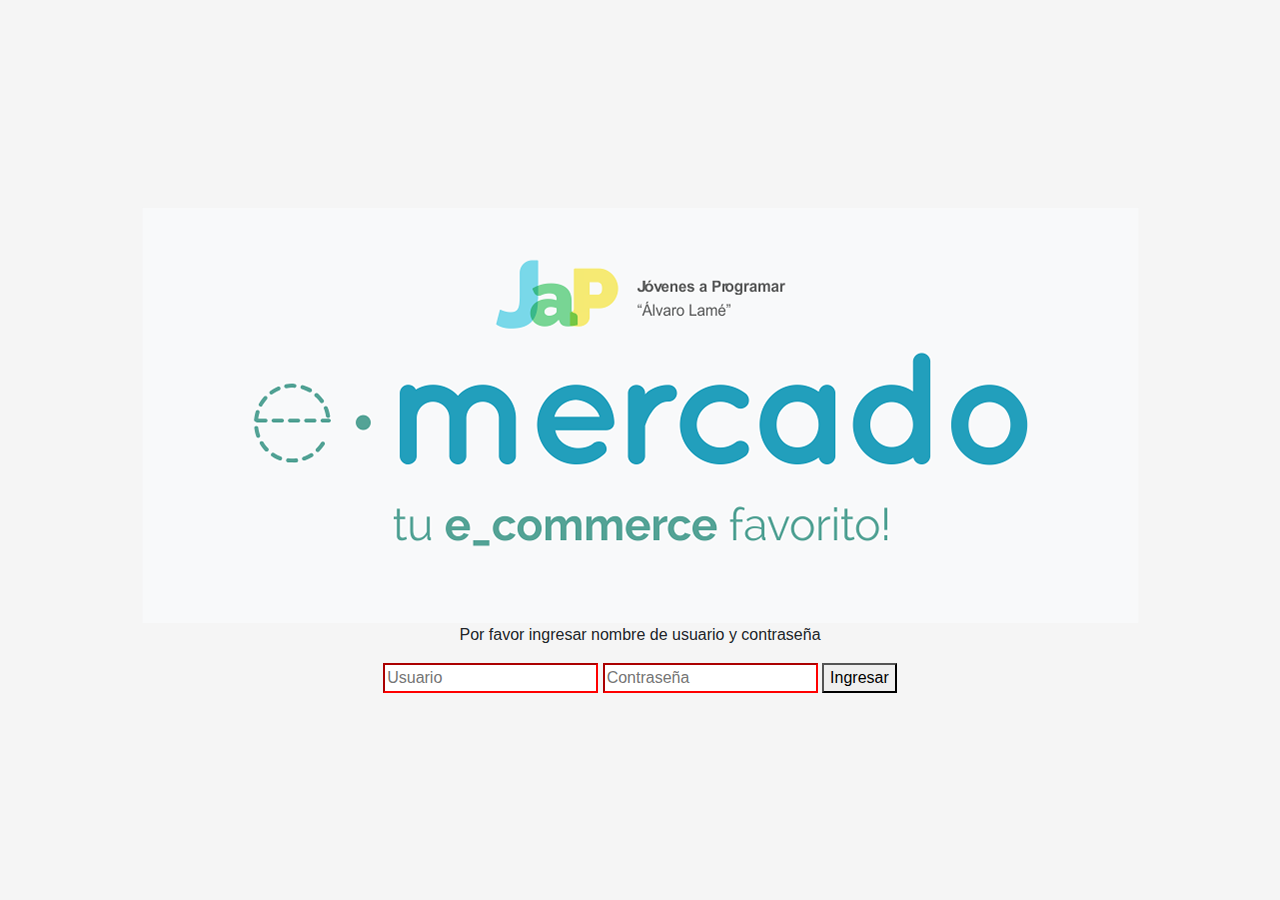
<file: index.html>
<!DOCTYPE html>
<!-- saved from url=(0049)https://getbootstrap.com/docs/4.3/examples/album/ -->
<html lang="en">

<head>
  <meta http-equiv="Content-Type" content="text/html; charset=UTF-8">
  <meta name="viewport" content="width=device-width, initial-scale=1, shrink-to-fit=no">
  <meta name="description" content="">
  <title>eMercado - Todo lo que busques está aquí</title>

  
  <link rel="canonical" href="https://getbootstrap.com/docs/4.3/examples/album/">
  <link href="https://fonts.googleapis.com/css?family=Raleway:300,300i,400,400i,700,700i,900,900i" rel="stylesheet">
  <!-- Bootstrap core CSS -->
  <link href="css/bootstrap.min.css" rel="stylesheet">
  <link href="css/styles.css" rel="stylesheet">
  <style>
    html, body{
      height: 100%;
    }

    body {
      display: -ms-flexbox;
      display: flex;
      -ms-flex-align: center;
      align-items: center;
      padding-top: 40px;
      padding-bottom: 40px;
      background-color: #f5f5f5;
    }

    .signin {
      width: 100%;
      max-width: 330px;
      padding: 15px;
      margin: auto;
    }
  </style>
</head>

<body class="text-center">
  <div style="margin: 0 auto;">
    <img src="./img/login.png" >
  
  <p>Por favor ingresar nombre de usuario y contraseña</p>
    
    <input type="text" id="input1" placeholder="Usuario" required>
    <input type="password" id="input2"  placeholder="Contraseña" required>
    <button type="submit" onclick="FunctionLogin()">Ingresar</button>
   

  </div>

  <script src="js/init.js"></script>
  <script src="js/login.js"></script>
  <script src="js/my-profile.js"></script>
</body>
</html>
</file>
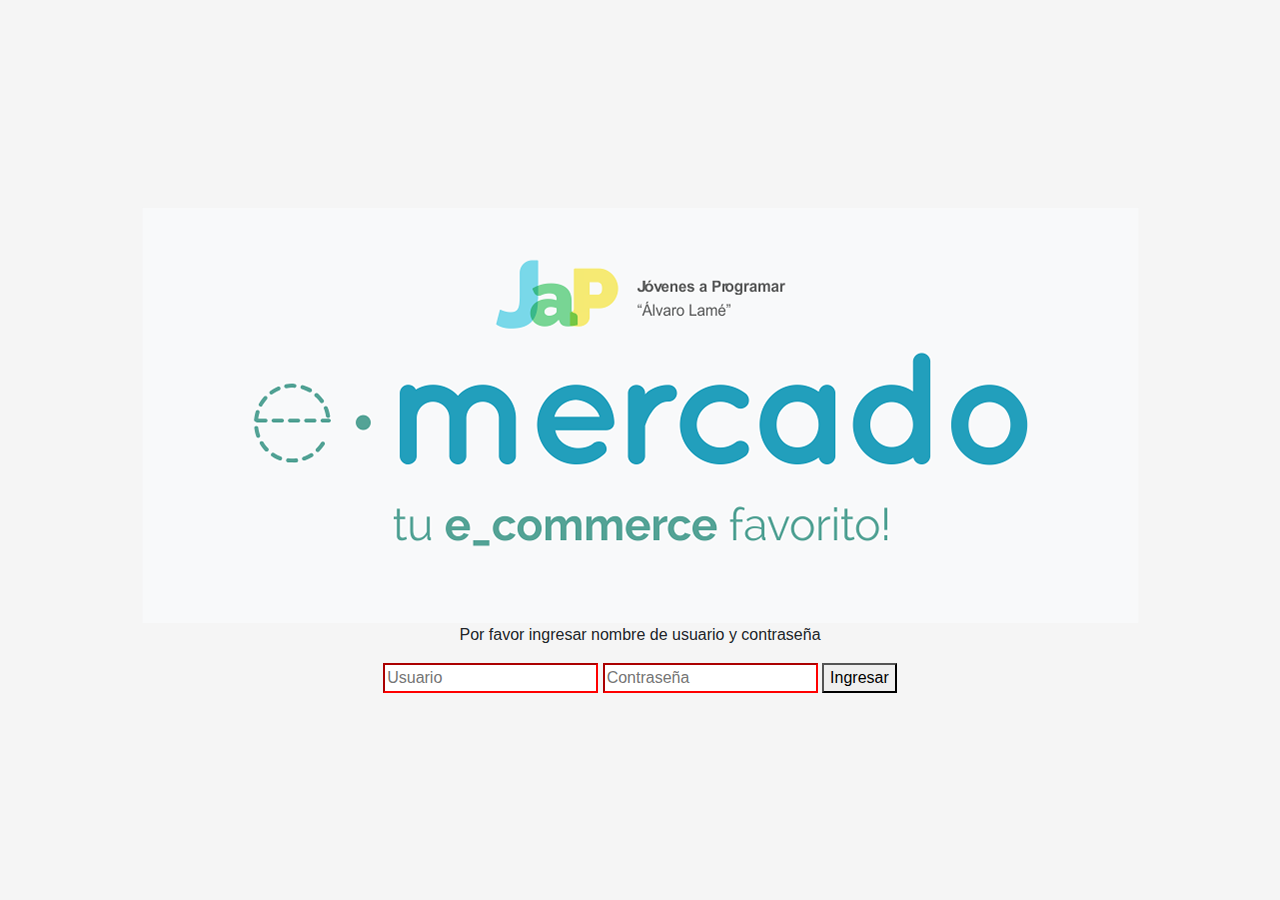
<file: cart.html>
<!DOCTYPE html>

<html lang="en">

<head>
  <meta http-equiv="Content-Type" content="text/html; charset=UTF-8">

  <meta name="viewport" content="width=device-width, initial-scale=1, shrink-to-fit=no">
  <meta name="description" content="">
  <title>eMercado - Todo lo que busques está aquí</title>

  <script src="js/controlUsuario.js"></script>
  <link rel="canonical" href="https://getbootstrap.com/docs/4.3/examples/album/">
  <link href="https://fonts.googleapis.com/css?family=Raleway:300,300i,400,400i,700,700i,900,900i" rel="stylesheet">
  <link rel="stylesheet" href="https://cdnjs.cloudflare.com/ajax/libs/font-awesome/4.7.0/css/font-awesome.min.css">


  <link href="css/bootstrap.min.css" rel="stylesheet">
  <link href="css/styles.css" rel="stylesheet">
  <link href="css/dropzone.css" rel="stylesheet">
</head>

<body>
  <nav class="site-header sticky-top py-1 bg-dark">
    <div class="container d-flex flex-column flex-md-row justify-content-between">
      <a class="py-2 d-none d-md-inline-block" href="home.html">Inicio</a>
      <a class="py-2 d-none d-md-inline-block" href="categories.html">Categorías</a>
      <a class="py-2 d-none d-md-inline-block" href="products.html">Productos</a>
      <a class="py-2 d-none d-md-inline-block" href="sell.html">Vender</a>
      <a class="py-2 d-none d-md-inline-block" href="cart.html">Mi carrito</a>
      <div class="btn-group">
        <button type="button" class="btn btn-secondary btn-sm dropdown-toggle" data-toggle="dropdown">
          <a id="user" class="py-2 d-none d-md-inline-block"></a>
        </button>
        <div class="dropdown-menu dropdown-menu-right">
          <a class="dropdown-item" href="cart.html">Mi carrito</a>
          <a class="dropdown-item" href="my-profile.html">Mi cuenta</a>
          <a class="dropdown-item" onclick="cerrarSesion()">Cerrar sesión</a>
        </div>
      </div>
    </div>
  </nav>

 <main class="page" >
  <section class="shopping-cart dark">
    <div class="container">
      <div class="block-heading">
           <h2>Mi Carrito</h2>
           <p class="lead">A continuación verá los detalles de su compra</p>
      </div>
      <div class="content">
        <div class="row">
            <div id="cat-list-container" class="col-lg-8"></div>
              
            
            <div id="pagoYEnvio" style="display:none;" class="col-lg-8">
              <button type="button" onclick="cambio()" class="btn btn-primary btn-sm">Articulos</button>
              <div class="p-3 py-5">
                <div class="d-flex justify-content-between align-items-center mb-3">
                    <h3 class="text-right">Datos de Envio y Pago</h3>
                </div>
                <div class="row mt-3">
                    <div class="col-md-6"><label class="summary-item">Dirección</label><input type="text" id="direccion" class="form-control" value=""></div>
                    <div class="col-md-6"><label class="summary-item">Region</label><input type="text" id="region" class="form-control" value=""></div>
                    <div class="col-md-6"><label class="summary-item">Pais</label><input type="text" id="pais" class="form-control" value=""></div>
                    <div class="col-md-6"><label class="summary-item" >Envío</label>
                      <div>
                        <input type="radio" id="Standar" name="drone" value="Standar" checked onchange="sumar()">
                               
                        <label for="huey">Standar (5% sobre el total)</label>
                      </div>
                      
                      <div>
                        <input type="radio" id="Express" name="drone" value="Express" onchange="sumar()">
                        <label for="dewey">Express (7% sobre el total)</label>
                      </div>
                      
                      <div>
                        <input type="radio" id="Premium" name="drone" value="Premium" onchange="sumar()">
                        <label for="louie">Premium (15% sobre el total)</label>
                      </div></div>
                </div>
                <button type="button" class="btn btn-primary launch" data-toggle="modal" data-target="#staticBackdrop">  Formas de Pago
                </button>
            
                <div class="modal fade" id="staticBackdrop" data-backdrop="static" data-keyboard="false" tabindex="-1" aria-labelledby="staticBackdropLabel" aria-hidden="true">
                    <div class="modal-dialog">
                        <div class="modal-content">
                            <div class="modal-body">
                                <div class="text-right"> <i class="fa fa-close close" data-dismiss="modal"></i> </div>
                                <div class="tabs mt-3">
                                    <ul class="nav nav-tabs" id="myTab" role="tablist">
                                        <li class="nav-item" role="presentation"> <a class="nav-link active" id="visa-tab" data-toggle="tab" href="#visa" role="tab" aria-controls="visa" aria-selected="true">Tarjeta de Credito/Debito</a> </li>
                                        <li class="nav-item" role="presentation"> <a class="nav-link" id="paypal-tab" data-toggle="tab" href="#paypal" role="tab" aria-controls="paypal" aria-selected="false">Cuenta Bancaria</a> </li>
                                    </ul>
                                    <div class="tab-content" id="myTabContent">
                                        <div class="tab-pane fade show active" id="visa" role="tabpanel" aria-labelledby="visa-tab">
                                            <div class="mt-4 mx-4">
                                                <div class="text-center">
                                                    <h5>Tarjeta de Credito/Debito</h5>
                                                </div>
                                                <div class="form mt-3">
                                                    <div class="inputbox"> <input type="text" name="name" class="form-control" required="required" id="nombreT"> <span>Nombre del titular</span> </div>
                                                    <div class="inputbox"> <input type="text" name="name" min="1" max="999" class="form-control" required="required" id="numeroT"> <span>Numero de tarjeta</span></div>
                                                    <div class="d-flex flex-row">
                                                        <div class="inputbox"> <input type="text" name="name" min="1" max="999" class="form-control" required="required" id="vencimientoT"> <span>Vencimiento</span> </div>
                                                        <div class="inputbox"> <input type="text" name="name" min="1" max="999" class="form-control" required="required" id="cvvT"> <span>CVV</span> </div>
                                                    </div>
                                                    <div class="px-5 pay"> <button class="btn btn-success btn-block" onclick="datosCompletosT()">Guardar cambios</button> </div>
                                                </div>
                                            </div>
                                        </div>
                                        <div class="tab-pane fade" id="paypal" role="tabpanel" aria-labelledby="paypal-tab">
                                          
                                            <div class="px-5 mt-5">
                                              <div class="text-center">
                                                <h5>Cuenta Bancaria</h5>
                                              </div>
                                                <div class="inputbox"> <input type="text" name="name" class="form-control" required="required" id="banco"> <span>Banco</span> </div>
                                                <div class="inputbox"> <input type="text" name="name" class="form-control" required="required" id="cuenta"> <span>Numero de cuenta</span> </div>
                                                <div class="px-5 pay"> <button class="btn btn-success btn-block" onclick="datosCompletosB()">Guardar cambios</button> </div>
                                            </div>
                                        </div>
                                    </div>
                                </div>
                            </div>
                        </div>
                    </div>
                </div>
              </div>
            </div No TOCAR>
          <div class="col-lg-4 ">
            <div class="summary">
              <h3>Resumen</h3>
              <div class="summary-item"><span class="text">Subtotal</span><span class="price" id="subtotal"></span></div>
              <div class="summary-item"><span class="text">Descuento</span><span class="price">$0</span></div>
              <div class="summary-item"><span class="text">Envío</span><span class="price" id="envio"></span></div>
                
              <div class="summary-item"><span class="text">Total</span><span class="price" id="total"></span></div>
              <button type="button" class="btn btn-primary btn-lg btn-block" onclick="datosCompletosF()">Finalizar</button>
            </div>
          </div>
        </div>
      </div>
    </div>    
 </section>
</main>
</body>
<script src="https://code.jquery.com/jquery-3.2.1.min.js"></script>
<script src="https://maxcdn.bootstrapcdn.com/bootstrap/4.0.0/js/bootstrap.min.js"></script>
  
 <footer class="text-muted">
  <div class="container">
      <p>Este sitio forma parte de Desarrollo Web - JAP - 2020</p>
      <p>Clickea <a target="_blank" href="Letra.pdf">aquí</a> para descargar la letra del obligatorio.</p>
  </div>
</footer>
<div class="alert fade" role="alert" id="alertResult">
    <span id="resultSpan"></span>
    <button type="button" class="close" data-dismiss="alert" aria-label="Close">
        <span aria-hidden="true">&times;</span>
    </button>
</div>

  <div id="spinner-wrapper">
    <div class="lds-ring">
      <div></div>
      <div></div>
      <div></div>
      <div></div>
    </div>
  </div>
  <script src="js/jquery-3.4.1.min.js"></script>
  <script src="js/bootstrap.bundle.min.js"></script>
  <script src="js/dropzone.js"></script>
  <script src="js/init.js"></script>
  <script src="js/cart.js"></script>
</body>

</html>
</file>
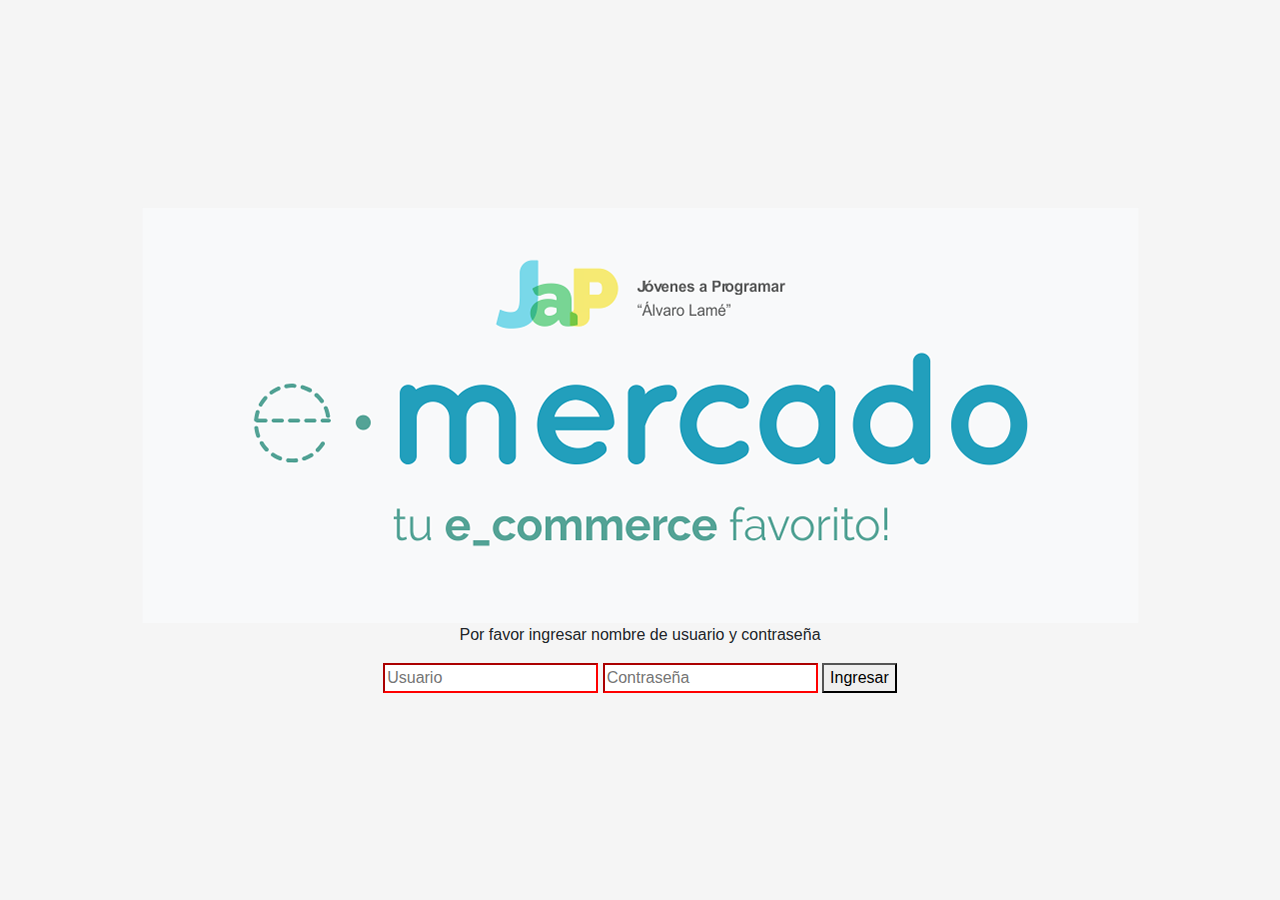
<file: categories.html>
<!DOCTYPE html>
<!-- saved from url=(0049)https://getbootstrap.com/docs/4.3/examples/album/ -->
<html lang="en">
  <head>
    <meta http-equiv="Content-Type" content="text/html; charset=UTF-8">
    <meta name="viewport" content="width=device-width, initial-scale=1, shrink-to-fit=no">
    <meta name="description" content="">
    <title>eMercado - Todo lo que busques está aquí</title>

    <script src="js/controlUsuario.js"></script>
    <link rel="canonical" href="https://getbootstrap.com/docs/4.3/examples/album/">
    <link href="https://fonts.googleapis.com/css?family=Raleway:300,300i,400,400i,700,700i,900,900i" rel="stylesheet">
    <link href="css/font-awesome.min.css" rel="stylesheet">

    <link href="css/bootstrap.min.css" rel="stylesheet">
    <link href="css/styles.css" rel="stylesheet">
  </head>
  <body>
    <nav class="site-header sticky-top py-1 bg-dark">
      <div class="container d-flex flex-column flex-md-row justify-content-between">
        <a class="py-2 d-none d-md-inline-block" href="home.html">Inicio</a>
        <a class="py-2 d-none d-md-inline-block" href="categories.html">Categorías</a>
        <a class="py-2 d-none d-md-inline-block" href="products.html">Productos</a>
        <a class="py-2 d-none d-md-inline-block" href="sell.html">Vender</a>
        <a class="py-2 d-none d-md-inline-block" href="cart.html">Mi carrito</a>
        <div class="btn-group">
          <button type="button" class="btn btn-secondary btn-sm dropdown-toggle" data-toggle="dropdown">
            <a id="user" class="py-2 d-none d-md-inline-block"></a>
          </button>
          <div class="dropdown-menu dropdown-menu-right">
            <a class="dropdown-item" href="cart.html">Mi carrito</a>
            <a class="dropdown-item" href="my-profile.html">Mi cuenta</a>
            <a class="dropdown-item" onclick="cerrarSesion()">Cerrar sesión</a>
          </div>
        </div>
      </div>
    </nav>
    <main role="main" class="pb-5">
        <div class="text-center p-4">
            <h2>Categorías</h2>
            <p class="lead">Verás aquí todas las categorías del sitio.</p>
        </div>
        <div class="container">
            <div class="row">
                <div class="col text-right">
                    <div class="btn-group btn-group-toggle mb-4" data-toggle="buttons">
                        <label class="btn btn-light active" id="sortAsc" >
                            <input type="radio" name="options" autocomplete="off" checked>A-Z
                        </label>
                        <label class="btn btn-light" id="sortDesc" >
                            <input type="radio" name="options" autocomplete="off">Z-A
                        </label>
                        <label class="btn btn-light" id="sortByCount" >
                            <input type="radio" name="options" autocomplete="off"><i class="fas fa-sort-amount-down mr-1"></i>Cant.
                        </label>
                    </div>
                </div>
            </div>
            <div class="row justify-content-end">
              <div class="col-md-6"></div>
                <div class="col-md-6 col-sm-12 mb-1 container">
                  <div class="row container p-0 m-0">
                    <div class="col">
                      <p class="font-weight-normal text-right my-2">Cant.</p>
                    </div>
                    <div class="col">
                      <input class="form-control" type="number" placeholder="min." id="rangeFilterCountMin">
                    </div>
                    <div class="col">
                      <input class="form-control" type="number" placeholder="máx." id="rangeFilterCountMax">
                    </div>
                    <div class="col-3 p-0">
                      <div class="btn-group" role="group">
                        <button class="btn btn-light btn-block" id="rangeFilterCount">Filtrar</button>
                        <button class="btn btn-link btn-sm" id="clearRangeFilter">Limpiar</button>
                      </div>
                    </div>
                  </div>
                </div>
            </div>
            <div class="row">
                <div class="list-group" id="cat-list-container">
                </div>
            </div>
        </div>
    </main>
    <footer class="text-muted bg-light">
      <div class="container">
        <p class="float-right">
          <a href="#">Volver arriba</a>
        </p>
        <p>Este sitio forma parte de Desarrollo Web - JAP - 2020</p>
        <p>Clickea <a target="_blank" href="Letra.pdf">aquí</a> para descargar la letra del obligatorio.</p>
      </div>
    </footer>
    <div id="spinner-wrapper"><div class="lds-ring"><div></div><div></div><div></div><div></div></div></div>
    <script src="js/jquery-3.4.1.min.js"></script>
    <script src="js/bootstrap.bundle.min.js"></script>
    <script src="js/init.js"></script>
    <script src="js/categories.js"></script>
  </body>
</html>
</file>
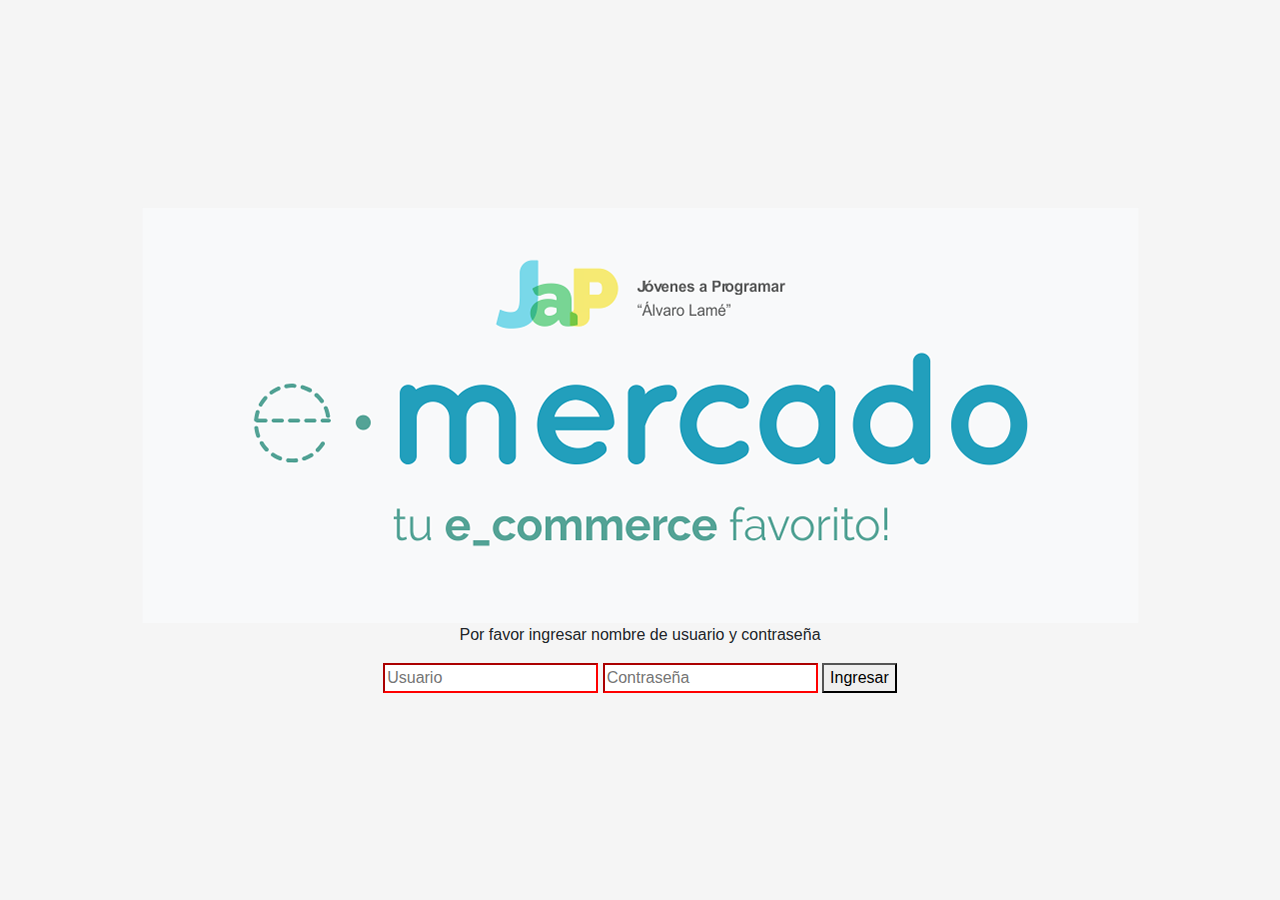
<file: category-info.html>
<!DOCTYPE html>
<!-- saved from url=(0049)https://getbootstrap.com/docs/4.3/examples/album/ -->
<html lang="en">

<head>
  <meta http-equiv="Content-Type" content="text/html; charset=UTF-8">
  <meta name="viewport" content="width=device-width, initial-scale=1, shrink-to-fit=no">
  <meta name="description" content="">
  <title>eMercado - Todo lo que busques está aquí</title>

  <script src="js/controlUsuario.js"></script>
  <link rel="canonical" href="https://getbootstrap.com/docs/4.3/examples/album/">
  <link href="https://fonts.googleapis.com/css?family=Raleway:300,300i,400,400i,700,700i,900,900i" rel="stylesheet">
  <!-- Bootstrap core CSS -->
  <link href="css/bootstrap.min.css" rel="stylesheet">
  <link href="css/styles.css" rel="stylesheet">
</head>

<body>
  <nav class="site-header sticky-top py-1 bg-dark">
    <div class="container d-flex flex-column flex-md-row justify-content-between">
      <a class="py-2 d-none d-md-inline-block" href="home.html">Inicio</a>
      <a class="py-2 d-none d-md-inline-block" href="categories.html">Categorías</a>
      <a class="py-2 d-none d-md-inline-block" href="products.html">Productos</a>
      <a class="py-2 d-none d-md-inline-block" href="sell.html">Vender</a>
      <a class="py-2 d-none d-md-inline-block" href="cart.html">Mi carrito</a>
      <div class="btn-group">
        <button type="button" class="btn btn-secondary btn-sm dropdown-toggle" data-toggle="dropdown">
          <a id="user" class="py-2 d-none d-md-inline-block"></a>
        </button>
        <div class="dropdown-menu dropdown-menu-right">
          <a class="dropdown-item" href="cart.html">Mi carrito</a>
          <a class="dropdown-item" href="my-profile.html">Mi cuenta</a>
          <a class="dropdown-item" onclick="cerrarSesion()">Cerrar sesión</a>
        </div>
      </div>
    </div>
  </nav>
  <main role="main">
    <div class="container mt-5">
      <div class="text-center p-4">
        <h2>Descripción de la categoría</h2>
        <p class="lead">Encontrarás aquí toda la información de la categoría seleccionada.</p>
        <p class="small alert-warning py-3"><strong>Nota: </strong>por simplicidad, cualquiera sea la categoría
          seleccionada previamente, siempre se visualizará la presente: <strong>Autos</strong>.</p>
      </div>
      <h3 id="categoryName"></h3>
      <hr class="my-3">
      <dl>
        <dt>Descripción</dt>
        <dd>
          <p id="categoryDescription"></p>
        </dd>

        <dt>Cantidad de productos en la categoría</dt>
        <dd>
          <p id="productCount"></p>
        </dd>

        <dt>Criterio para incluir productos en esta categoría</dt>
        <dd>
          <p id="productCriteria"></p>
        </dd>

        <dt>Imágenes ilustrativas</dt>
        <dd>
          <div class="row text-center text-lg-left pt-2" id="productImagesGallery">
          </div>
        </dd>
      </dl>
      <a type="button" class="btn btn-light btn-lg btn-block" href="products.html">Ver productos</a>
    </div>
  </main>
  <footer class="text-muted">
    <div class="container">
      <p class="float-right">
        <a href="#">Volver arriba</a>
      </p>
      <p>Este sitio forma parte de Desarrollo Web - JAP - 2020</p>
      <p>Clickea <a target="_blank" href="Letra.pdf">aquí</a> para descargar la letra del obligatorio.</p>
    </div>
  </footer>
  <div id="spinner-wrapper">
    <div class="lds-ring">
      <div></div>
      <div></div>
      <div></div>
      <div></div>
    </div>
  </div>
  <script src="js/jquery-3.4.1.min.js"></script>
  <script src="js/bootstrap.bundle.min.js"></script>
  <script src="js/init.js"></script>
  <script src="js/category-info.js"></script>
</body>

</html>
</file>
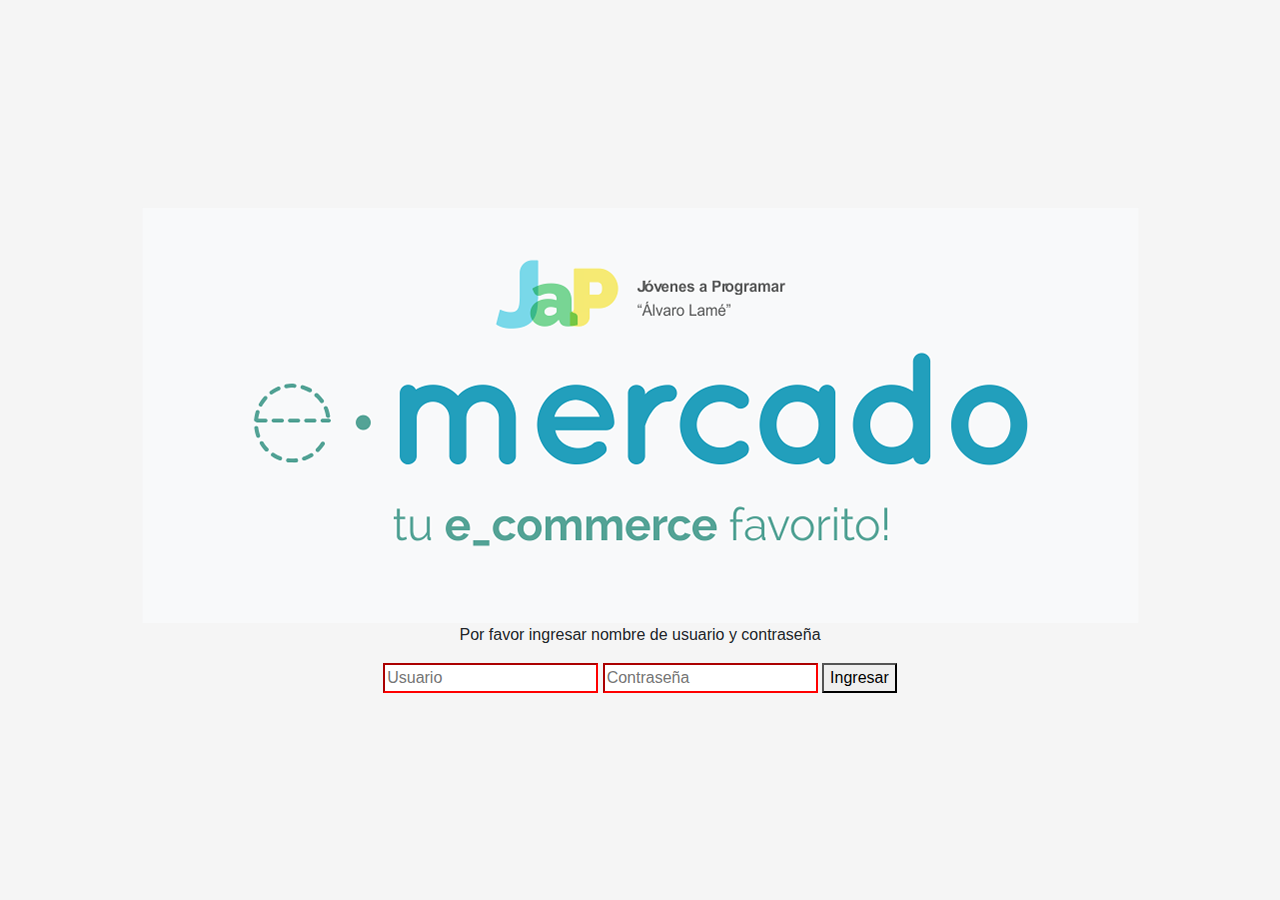
<file: home.html>
<!DOCTYPE html>
<!-- saved from url=(0049)https://getbootstrap.com/docs/4.3/examples/album/ -->
<html lang="en">
  <head>
    <meta http-equiv="Content-Type" content="text/html; charset=UTF-8">
    <meta name="viewport" content="width=device-width, initial-scale=1, shrink-to-fit=no">
    <meta name="description" content="">
    <title>eMercado - Todo lo que busques está aquí</title>

    <script src="js/controlUsuario.js"></script>
    <link rel="canonical" href="https://getbootstrap.com/docs/4.3/examples/album/">
    <link href="https://fonts.googleapis.com/css?family=Raleway:300,300i,400,400i,700,700i,900,900i" rel="stylesheet">
    <!-- Bootstrap core CSS -->
    <link href="css/bootstrap.min.css" rel="stylesheet">
    <link href="css/styles.css" rel="stylesheet">
  </head>
  <body>
    <nav class="site-header sticky-top py-1 bg-dark">
      <div class="container d-flex flex-column flex-md-row justify-content-between">
        <a class="py-2 d-none d-md-inline-block" href="home.html">Inicio</a>
        <a class="py-2 d-none d-md-inline-block" href="categories.html">Categorías</a>
        <a class="py-2 d-none d-md-inline-block" href="products.html">Productos</a>
        <a class="py-2 d-none d-md-inline-block" href="sell.html">Vender</a>
        <a class="py-2 d-none d-md-inline-block" href="cart.html">Mi carrito</a>
        <div class="btn-group">
          <button type="button" class="btn btn-secondary btn-sm dropdown-toggle" data-toggle="dropdown">
            <a id="user" class="py-2 d-none d-md-inline-block"></a>
          </button>
          <div class="dropdown-menu dropdown-menu-right">
            <a class="dropdown-item" href="cart.html">Mi carrito</a>
            <a class="dropdown-item" href="my-profile.html">Mi cuenta</a>
            <a class="dropdown-item" onclick="cerrarSesion()">Cerrar sesión</a>
          </div>
        </div>
      </div>
    </nav>
    <main role="main">
      <section class="jumbotron text-center">
        <div class="m-5">
          <h1></h1>
        </div>
      </section>
      <div class="album py-5 bg-light">
        <div class="container">
          <div class="row">
            <div class="col-md-4">
              <a href="categories.html" class="card mb-4 shadow-sm custom-card">
                <img class="bd-placeholder-img card-img-top"  src="img/cat1.jpg">
                <h3 class="m-3">Autos (122)</h3>
                <div class="card-body">
                  <p class="card-text">Los mejores precios en autos 0 kilómetro, de alta y media gama.</p>
                </div>
              </a>
            </div>
            <div class="col-md-4">
                <a href="categories.html" class="card mb-4 shadow-sm custom-card">
                  <img class="bd-placeholder-img card-img-top" src="img/cat2.jpg">
                  <h3 class="m-3">Juguetes (354)</h3>
                  <div class="card-body">
                    <p class="card-text">Encuentra aquí los mejores precios para niños/as de cualquier edad.</p>
                  </div>
                </a>
            </div>
            <div class="col-md-4">
                <a href="categories.html" class="card mb-4 shadow-sm custom-card">
                  <img class="bd-placeholder-img card-img-top" src="img/cat3.jpg">
                  <h3 class="m-3">Muebles (157)</h3>
                  <div class="card-body">
                    <p class="card-text">Muebles antiguos, nuevos y para ser armados por uno mismo.</p>
                  </div>
                </a>
            </div>
            <div class="col-md-4">
                <a href="categories.html" class="card mb-4 shadow-sm custom-card">
                  <img class="bd-placeholder-img card-img-top" src="img/cat4.jpg">
                  <h3 class="m-3">Herramientas (452)</h3>
                  <div class="card-body">
                    <p class="card-text">Herramientas para cualquier tipo de trabajo.</p>
                  </div>
                </a>
            </div>
            <div class="col-md-4">
                <a href="categories.html" class="card mb-4 shadow-sm custom-card">
                  <img class="bd-placeholder-img card-img-top" src="img/cat5.jpg">
                  <h3 class="m-3">Computadoras (724)</h3>
                  <div class="card-body">
                    <p class="card-text">Todo en cuanto a computadoras, para uso de oficina y/o juegos.</p>
                  </div>
                </a>
            </div>
            <div class="col-md-4">
                <a href="categories.html" class="card mb-4 shadow-sm custom-card">
                  <img class="bd-placeholder-img card-img-top" src="img/cat6.jpg">
                  <h3 class="m-3">Vestimenta (841)</h3>
                  <div class="card-body">
                    <p class="card-text">Gran variedad de ropa, nueva y de segunda mano.</p>
                  </div>
                </a>
            </div>
            
          </div>
          <div class="row">
              <a type="button" class="btn btn-light btn-lg btn-block" href="categories.html">Ver todas</a>
          </div>
        </div>
      </div>
    </main>
    <footer class="text-muted">
      <div class="container">
        <p class="float-right">
          <a href="#">Volver arriba</a>
        </p>
        <p>Este sitio forma parte de Desarrollo Web - JAP - 2020</p>
        <p>Clickea <a target="_blank" href="Letra.pdf">aquí</a> para descargar la letra del obligatorio.</p>
      </div>
    </footer>
    <script src="js/jquery-3.4.1.min.js"></script>
    <script src="js/bootstrap.bundle.min.js"></script>
    <script src="js/init.js"></script>
  </body>
</html>
</file>
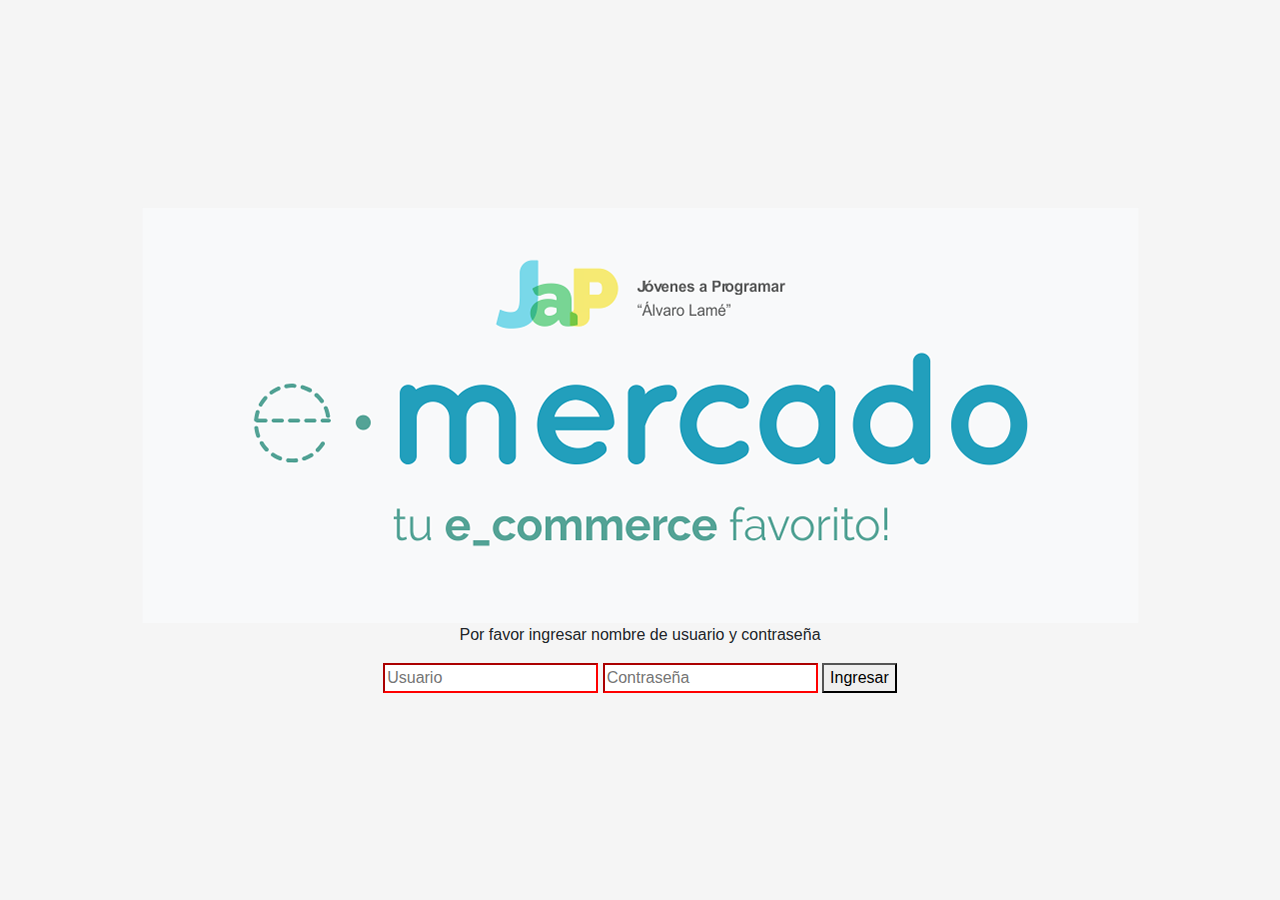
<file: my-profile.html>
<!DOCTYPE html>
<!-- saved from url=(0049)https://getbootstrap.com/docs/4.3/examples/album/ -->
<html lang="en">

<head>
  <meta http-equiv="Content-Type" content="text/html; charset=UTF-8">

  <meta name="viewport" content="width=device-width, initial-scale=1, shrink-to-fit=no">
  <meta name="description" content="">
  <title>eMercado - Todo lo que busques está aquí</title>

  <script src="js/controlUsuario.js"></script>
  <link rel="canonical" href="https://getbootstrap.com/docs/4.3/examples/album/">
  <link href="https://fonts.googleapis.com/css?family=Raleway:300,300i,400,400i,700,700i,900,900i" rel="stylesheet">

  <style>
    .bd-placeholder-img {
      font-size: 1.125rem;
      text-anchor: middle;
      -webkit-user-select: none;
      -moz-user-select: none;
      -ms-user-select: none;
      user-select: none;
    }

    @media (min-width: 768px) {
      .bd-placeholder-img-lg {
        font-size: 3.5rem;
      }
    }
  </style>
  <link href="css/bootstrap.min.css" rel="stylesheet">
  <link href="css/styles.css" rel="stylesheet">
  <link href="css/dropzone.css" rel="stylesheet">
</head>

<body>
  <nav class="site-header sticky-top py-1 bg-dark">
    <div class="container d-flex flex-column flex-md-row justify-content-between">
      <a class="py-2 d-none d-md-inline-block" href="home.html">Inicio</a>
      <a class="py-2 d-none d-md-inline-block" href="categories.html">Categorías</a>
      <a class="py-2 d-none d-md-inline-block" href="products.html">Productos</a>
      <a class="py-2 d-none d-md-inline-block" href="sell.html">Vender</a>
      <a class="py-2 d-none d-md-inline-block" href="cart.html">Mi carrito</a>
      <div class="btn-group">
        <button type="button" class="btn btn-secondary btn-sm dropdown-toggle" data-toggle="dropdown">
          <a id="user" class="py-2 d-none d-md-inline-block"></a>
        </button>
        <div class="dropdown-menu dropdown-menu-right">
          <a class="dropdown-item" href="cart.html">Mi carrito</a>
          <a class="dropdown-item" href="my-profile.html">Mi cuenta</a>
          <a class="dropdown-item" onclick="cerrarSesion()">Cerrar sesión</a>
        </div>
      </div>
    </div>
  </nav>
 
  <div class="container rounded bg-white mt-5 mb-5">
    <div class="row">
        <div class="col-md-3 border-right">
            <div class="d-flex flex-column align-items-center text-center p-3 py-5"><img class="rounded-circle mt-5" width="150px" src="https://kingstonplaza.com/wp-content/uploads/2015/07/generic-avatar.png">
              <span class="font-weight-bold" id="nombreUsuario1"></span>
              <span class="text-black-50" id="nombre1"></span>
              <span class="text-black-50" id="correo1"></span>
              <span class="text-black-50" id="telefono1"></span>
              <span class="text-black-50" id="pais1"></span>
              <span class="text-black-50" id="direccion1"></span>
            </div>
        </div>
        <div class="col-md-5 border-right">
            <div class="p-3 py-5">
                <div class="d-flex justify-content-between align-items-center mb-3">
                    <h3 class="text-right">Perfil</h3>
                </div>
                <div class="row mt-2">
                    <div class="col-md-6"><label class="summary-item">Nombre</label><input type="text" class="form-control" id="nombre"></div>
                    <div class="col-md-6"><label class="summary-item">Apellido</label><input type="text" id="apellido" class="form-control" value=""></div>
                </div>
                <div class="row mt-3">
                    <div class="col-md-12"><label class="summary-item">Nombre de Usuario</label><input type="text" id="nombreUsuario" class="form-control"></div> 
                    <div class="col-md-12"><label class="summary-item">Contraseña</label><input type="password" id="contraseña" class="form-control" value=""></div>
                    <div class="col-md-12"><label class="summary-item">Número de Teléfono</label><input type="text" id="telefono" class="form-control" value=""></div>
                    <div class="col-md-12"><label class="summary-item">Correo</label><input type="text" id="correo" class="form-control" value=""></div>    
                </div>
                <div class="row mt-3">
                    <div class="col-md-6"><label class="summary-item">Pais</label><input type="text" id="pais" class="form-control" value=""></div>
                    <div class="col-md-6"><label class="summary-item">Region</label><input type="text" id="region" class="form-control" value=""></div>
                    <div class="col-md-12"><label class="summary-item">Dirección</label><input type="text" id="direccion" class="form-control" value=""></div>
                </div>
                <div class="mt-5 col-6 center"><button class="btn btn-primary btn-lg btn-block" type="button" onclick="guardarUser()">Guardar</button></div>
            </div>
        </div>
    </div>
</div>
</div>
</div>


  <footer class="text-muted bg-light">
    <div class="container">
      <p>Este sitio forma parte de Desarrollo Web - JAP - 2020</p>
      <p>Clickea <a target="_blank" href="Letra.pdf">aquí</a> para descargar la letra del obligatorio.</p>
    </div>
  </footer>
  <div class="alert fade alert-success" role="alert" id="alertResult">
    <span id="resultSpan"></span>
    <button type="button" class="close" data-dismiss="alert" aria-label="Close">
      <span aria-hidden="true">&times;</span>
    </button>
  </div>
  <div id="spinner-wrapper">
    <div class="lds-ring">
      <div></div>
      <div></div>
      <div></div>
      <div></div>
    </div>
  </div>
  <script src="js/jquery-3.4.1.min.js"></script>
  <script src="js/bootstrap.bundle.min.js"></script>
  <script src="js/dropzone.js"></script>
  <script src="js/init.js"></script>
  <script src="js/my-profile.js"></script>
</body>

</html>
</file>
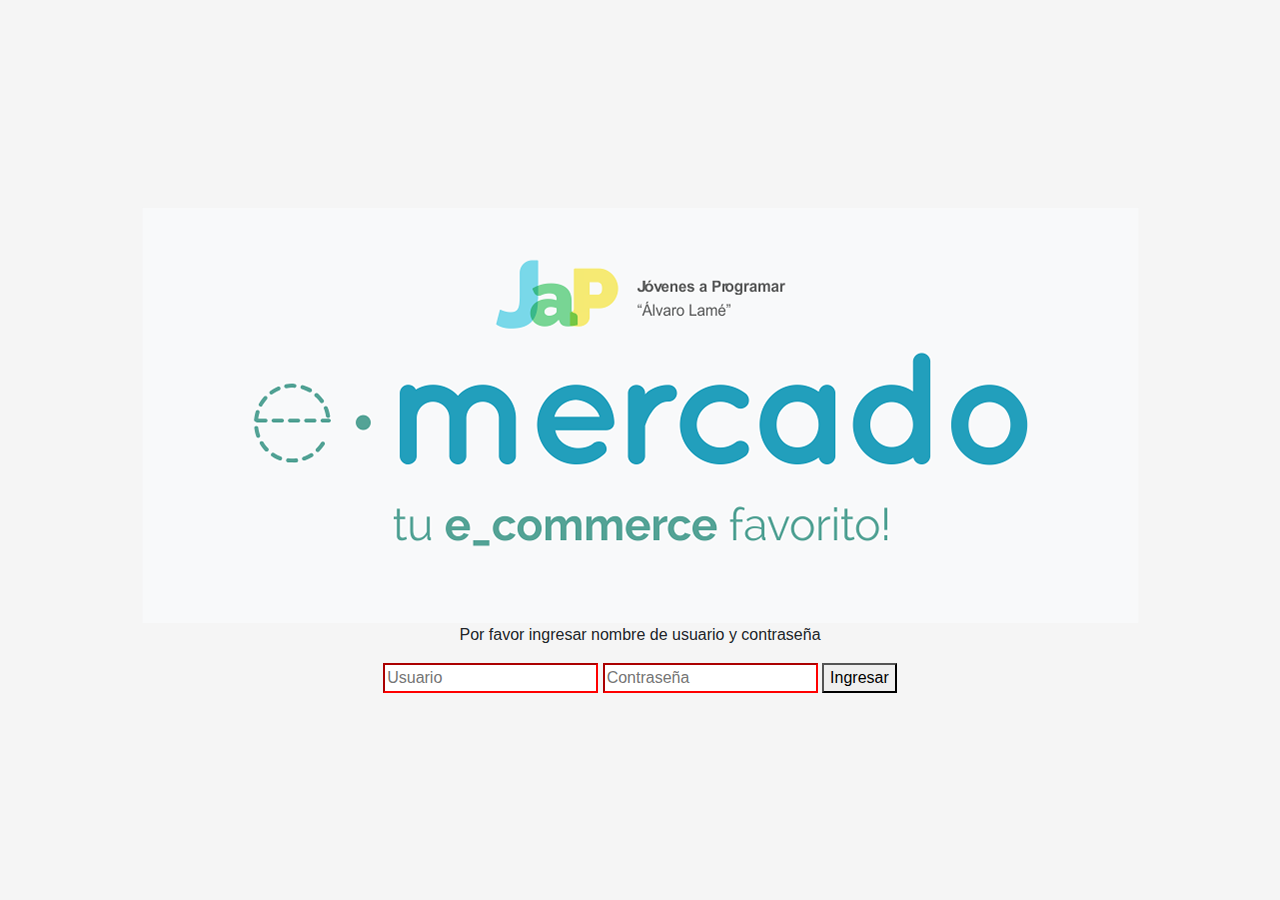
<file: product-info.html>
<!DOCTYPE html>
<!-- saved from url=(0049)https://getbootstrap.com/docs/4.3/examples/album/ -->
<html lang="en">

<head>
  <meta http-equiv="Content-Type" content="text/html; charset=UTF-8">
  <meta name="viewport" content="width=device-width, initial-scale=1, shrink-to-fit=no">
  <meta name="description" content="">
  <title>eMercado - Todo lo que busques está aquí</title>

  <script src="js/controlUsuario.js"></script>
  <link rel="canonical" href="https://getbootstrap.com/docs/4.3/examples/album/">
  <link href="https://fonts.googleapis.com/css?family=Raleway:300,300i,400,400i,700,700i,900,900i" rel="stylesheet">
  <link href="css/font-awesome.min.css" rel="stylesheet">
  <link href="css/bootstrap.min.css" rel="stylesheet">
  <link href="css/styles.css" rel="stylesheet">
</head>

<body>
  <nav class="site-header sticky-top py-1 bg-dark">
    <div class="container d-flex flex-column flex-md-row justify-content-between">
      <a class="py-2 d-none d-md-inline-block" href="home.html">Inicio</a>
      <a class="py-2 d-none d-md-inline-block" href="categories.html">Categorías</a>
      <a class="py-2 d-none d-md-inline-block" href="products.html">Productos</a>
      <a class="py-2 d-none d-md-inline-block" href="sell.html">Vender</a>
      <a class="py-2 d-none d-md-inline-block" href="cart.html">Mi carrito</a>
      <div class="btn-group">
        <button type="button" class="btn btn-secondary btn-sm dropdown-toggle" data-toggle="dropdown">
          <a id="user" class="py-2 d-none d-md-inline-block"></a>
        </button>
        <div class="dropdown-menu dropdown-menu-right">
          <a class="dropdown-item" href="cart.html">Mi carrito</a>
          <a class="dropdown-item" href="my-profile.html">Mi cuenta</a>
          <a class="dropdown-item" onclick="cerrarSesion()">Cerrar sesión</a>
        </div>
      </div>
    </div>
  </nav>
  
  <main role="main">
    <div class="container mt-5">
      <div class="text-center p-4">
        <h2>Descripción del producto</h2>
        <p class="lead">Encontrarás aquí toda la información del producto seleccionado.</p>
        <p class="small alert-warning py-3"><strong>Nota: </strong>por simplicidad, cualquiera sea el producto
          seleccionado previamente, siempre se visualizará el presente: <strong>Autos</strong>.</p>
      </div>
      <h3 id="productName"></h3>
      <hr class="my-3">
      <dl>
        <dt>Descripción</dt>
        <dd>
          <p id="categoryDescription"></p>
        </dd>

        <dt>Costo</dt>
        <dd>
          <p id="productCost"></p>
        </dd>

        <dt>Cantidad vendidos</dt>
        <dd>
          <p id="productSoldCount"></p>
        </dd>
        
        <dt>Categoría</dt>
        <dd>
          <p id="productCriteria"></p>
        </dd>

        <dt>Imágenes ilustrativas</dt>
        <dd>
          <div class="row text-center text-lg-left pt-2" id="productImagesGallery">
          </div>
        </dd>
      </dl>
      <a type="button" class="btn btn-light btn-lg btn-block" href="products.html">Ver productos</a>
    </div>
  

  <div  class="container mt-5">
    <h4>Ver productos relacionados</h4>
    <br>
    <div class="row text-center text-lg-left pt-2" id="producto_relacionado">
    </div>
  </div>

    <div class="container mt-5">
      <div class="text-center p-4"> 
       <h4>Comentarios</h4> 
      </div>
      <div class="row">
        <div  id="comment-list-container" >
        </div>
    </div>
    <br>
    <h2><strong>Agregar comentario</strong></h2>
        <form>
        <p>Puntuación: <select name= "Puntuación" >  
           
           <option value="1">1</option>
           <option value="2">2</option>
           <option value="3">3</option>
           <option value="4">4</option>
           <option value="4">5</option>
        </select>
</p>

<p> 
    <div>
        <textarea name="Cuerpo" cols="30" rows="5"></textarea> 
    </div>
    <div> 
        <input type="submit">
    </div>
</p>

 
        </form>
    
    
    
    </div>  

        
    
  
  
  
  
  
  </main>



  <footer class="text-muted">
    <div class="container">
      <p class="float-right">
        <a href="#">Volver arriba</a>
      </p>
      <p>Este sitio forma parte de Desarrollo Web - JAP - 2020</p>
      <p>Clickea <a target="_blank" href="Letra.pdf">aquí</a> para descargar la letra del obligatorio.</p>
    </div>
  </footer>
  <div id="spinner-wrapper">
    <div class="lds-ring">
      <div></div>
      <div></div>
      <div></div>
      <div></div>
    </div>
  </div>
  <script src="js/jquery-3.4.1.min.js"></script>
  <script src="js/bootstrap.bundle.min.js"></script>
  <script src="js/init.js"></script>
  <script src="js/product-info.js"></script>
</body>

</html>
</file>
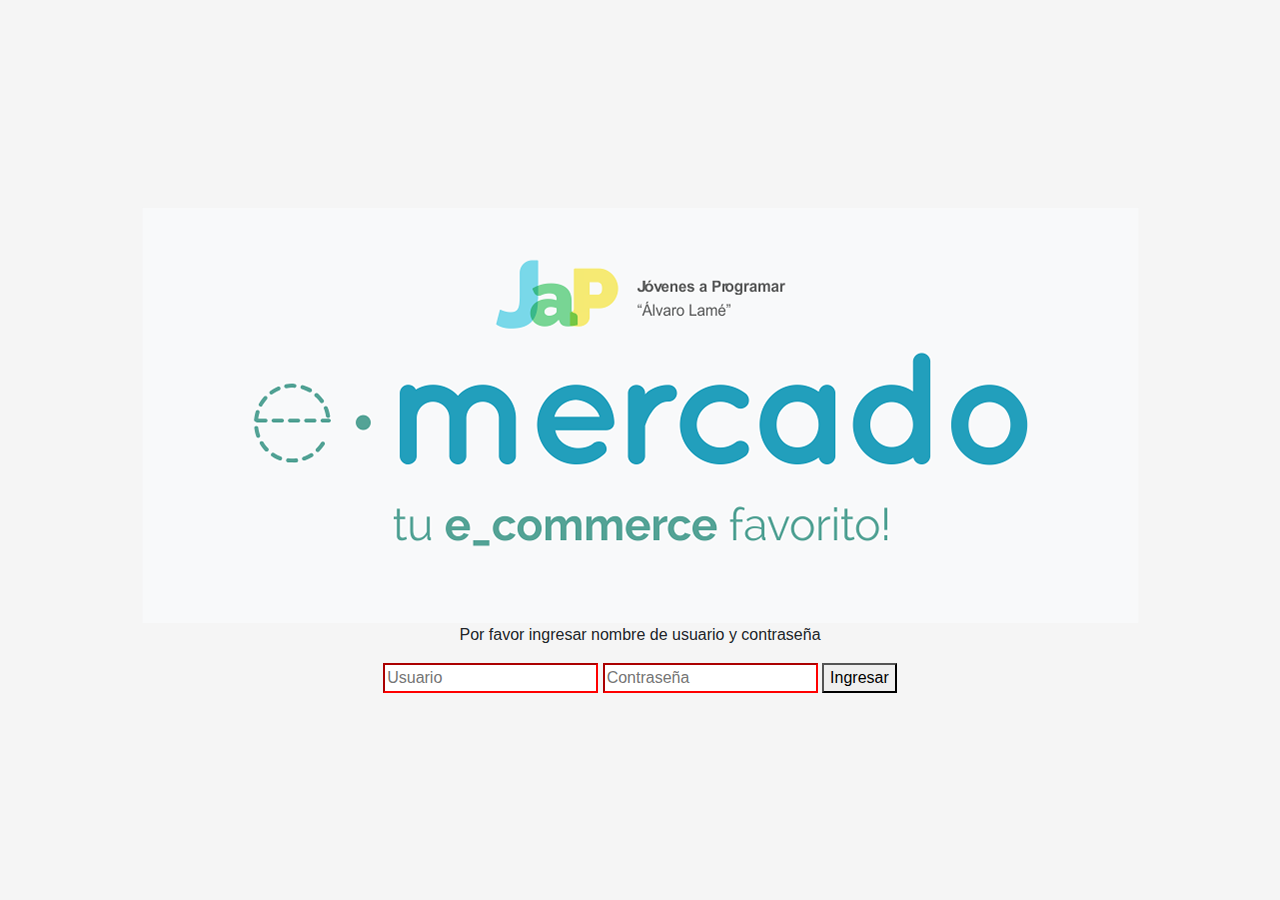
<file: products.html>
<!DOCTYPE html>
<!-- saved from url=(0049)https://getbootstrap.com/docs/4.3/examples/album/ -->
<html lang="en">
  <head>
    <meta http-equiv="Content-Type" content="text/html; charset=UTF-8">
    <meta name="viewport" content="width=device-width, initial-scale=1, shrink-to-fit=no">
    <meta name="description" content="">
    <title>eMercado - Todo lo que busques está aquí</title>

    <script src="js/controlUsuario.js"></script>
    <link rel="canonical" href="https://getbootstrap.com/docs/4.3/examples/album/">
    <link href="https://fonts.googleapis.com/css?family=Raleway:300,300i,400,400i,700,700i,900,900i" rel="stylesheet">
    <link href="css/font-awesome.min.css" rel="stylesheet">
    <link href="css/bootstrap.min.css" rel="stylesheet">
    <link href="css/styles.css" rel="stylesheet">
  </head>
  <body>
    <nav class="site-header sticky-top py-1 bg-dark">
      <div class="container d-flex flex-column flex-md-row justify-content-between">
        <a class="py-2 d-none d-md-inline-block" href=".html">Inicio</a>
        <a class="py-2 d-none d-md-inline-block" href="categories.html">Categorías</a>
        <a class="py-2 d-none d-md-inline-block" href="products.html">Productos</a>
        <a class="py-2 d-none d-md-inline-block" href="sell.html">Vender</a>
        <a class="py-2 d-none d-md-inline-block" href="cart.html">Mi carrito</a>
        
        <div class="btn-group">
          <button type="button" class="btn btn-secondary btn-sm dropdown-toggle" data-toggle="dropdown">
            <a id="user" class="py-2 d-none d-md-inline-block"></a>
          </button>
          <div class="dropdown-menu dropdown-menu-right">
            <a class="dropdown-item" href="cart.html">Mi carrito</a>
            <a class="dropdown-item" href="my-profile.html">Mi cuenta</a>
            <a class="dropdown-item" onclick="cerrarSesion()">Cerrar sesión</a>
          </div>
        </div>
      </div>
    </nav>
   
   
    <main role="main" class="pb-5">
      <div class="text-center p-4">
          <h2>Listado</h2>
      </div>
      
  
   
      <div class="container">
        <div class="row">
            <div class="col text-right">
                <div class="btn-group btn-group-toggle mb-4" data-toggle="buttons">
                  <label onclick="sortAndShowProducts2()" class="btn btn-light active" id="sortDesc" >
                    <input type="radio" name="options" autocomplete="off" checked>De Mayor A Menor Precio
                </label>
                <label onclick="sortAndShowProducts1()" class="btn btn-light" id="sortAsc" >
                    <input type="radio" name="options" autocomplete="off">De Menor A Mayor Precio 
                </label>  
                  <label onclick="sortAndShowProducts()" class="btn btn-light" id="sortBySoldCount" >
                        <input type="radio" name="options" autocomplete="off" ><i class="fas fa-sort-amount-down mr-1"></i>Relevancia
                    </label>
                </div>
            </div>
        </div>
        <div class="row justify-content-end">
          <div class="col-md-6">
            <div class="input-group rounded">
              <input type="search" class="form-control rounded" placeholder="Buscar" aria-label="Search"
                aria-describedby="search-addon" />
              <span class="input-group-text border-0" id="search-addon" onclick="search()">
                <i class="fas fa-search"></i>
              </span>
            </div>
          </div>
            <div class="col-md-6 col-sm-12 mb-1 container">
              <div class="row container p-0 m-0"> 
                <div class="col">
                  <p class="font-weight-normal text-right my-2">Precio</p>
                </div>
                <div class="col">
                  <input class="form-control" type="number" min="0" placeholder="min." id="rangeFilterCountMin">
                </div>
                <div class="col">
                  <input class="form-control" type="number" min="0" placeholder="máx." id="rangeFilterCountMax">
                </div>
                <div class="col-3 p-0">
                  <div class="btn-group" role="group">
                    <button onclick="filtroDePrecio()" class="btn btn-light btn-block" id="rangeFilterCount">Filtrar</button>
                    <button onclick="Limpiar()" class="btn btn-link btn-sm" id="clearRangeFilter">Limpiar</button>
                  </div>
                </div>
              </div>
            </div>
        </div>
        
        <!---
        <div class="container">
          <div clas="row">
            <div class="list-group" id="cat-list-container" onclick="redirectProduct()"></div>
          </div>  
        </div>
        -->

        <div class="album py-5 bg-light">
          <div class="container">
            <div class="row" id="cat-list-container" onclick="redirectProduct()">
            </div>
          </div>
        </div>



    </div>
</main>
  
  <footer class="text-muted bg-light">
      <div class="container">
        <p class="float-right">
          <a href="#">Volver arriba</a>
        </p>
        <p>Este sitio forma parte de Desarrollo Web - JAP - 2020</p>
        <p>Clickea <a target="_blank" href="Letra.pdf">aquí</a> para descargar la letra del obligatorio.</p>
      </div>
    </footer>
    <div id="spinner-wrapper"><div class="lds-ring"><div></div><div></div><div></div><div></div></div></div>
    <script src="js/jquery-3.4.1.min.js"></script>
    <script src="js/bootstrap.bundle.min.js"></script>
    <script src="js/init.js"></script>
    <script src="js/products.js"></script>
  </body>
</html>
</file>
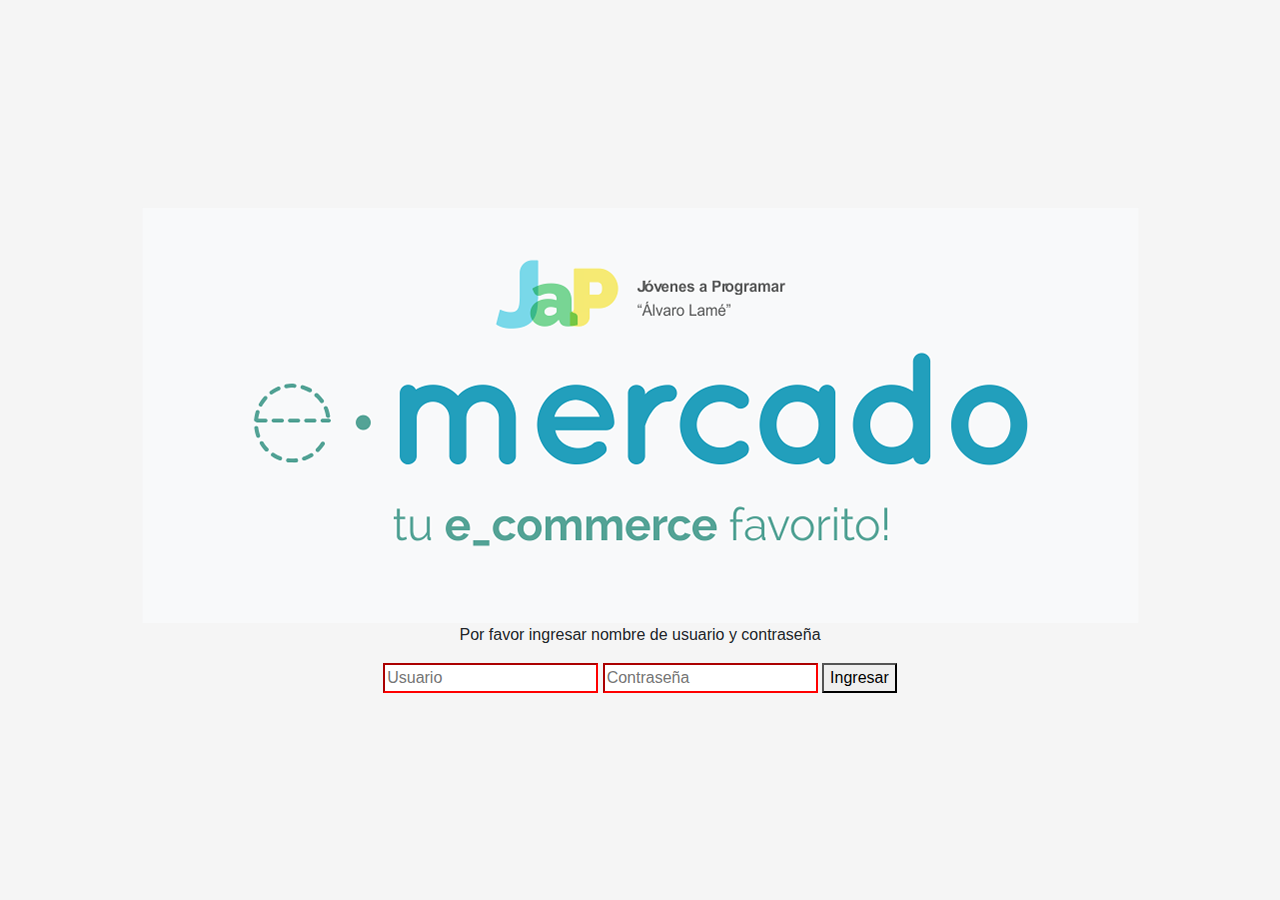
<file: sell.html>
<!DOCTYPE html>
<!-- saved from url=(0049)https://getbootstrap.com/docs/4.3/examples/album/ -->
<html lang="en"><head><meta http-equiv="Content-Type" content="text/html; charset=UTF-8">
    
    <meta name="viewport" content="width=device-width, initial-scale=1, shrink-to-fit=no">
    <meta name="description" content="">
    <title>eMercado - Todo lo que busques está aquí</title>

    <script src="js/controlUsuario.js"></script>
    <link rel="canonical" href="https://getbootstrap.com/docs/4.3/examples/album/">
    <link href="https://fonts.googleapis.com/css?family=Raleway:300,300i,400,400i,700,700i,900,900i" rel="stylesheet">

    <style>
      .bd-placeholder-img {
        font-size: 1.125rem;
        text-anchor: middle;
        -webkit-user-select: none;
        -moz-user-select: none;
        -ms-user-select: none;
        user-select: none;
      }

      @media (min-width: 768px) {
        .bd-placeholder-img-lg {
          font-size: 3.5rem;
        }
      }
    </style>
    <link href="css/bootstrap.min.css" rel="stylesheet">
    <link href="css/styles.css" rel="stylesheet">
    <link href="css/dropzone.css" rel="stylesheet">
  </head>
  <body>
    <nav class="site-header sticky-top py-1 bg-dark">
        <div class="container d-flex flex-column flex-md-row justify-content-between">
            <a class="py-2 d-none d-md-inline-block" href="home.html">Inicio</a>
            <a class="py-2 d-none d-md-inline-block" href="categories.html">Categorías</a>
            <a class="py-2 d-none d-md-inline-block" href="products.html">Productos</a>
            <a class="py-2 d-none d-md-inline-block" href="sell.html">Vender</a>
            <a class="py-2 d-none d-md-inline-block" href="cart.html">Mi carrito</a>
            <div class="btn-group">
              <button type="button" class="btn btn-secondary btn-sm dropdown-toggle" data-toggle="dropdown">
                <a id="user" class="py-2 d-none d-md-inline-block"></a>
              </button>
              <div class="dropdown-menu dropdown-menu-right">
                <a class="dropdown-item" href="cart.html">Mi carrito</a>
                <a class="dropdown-item" href="my-profile.html">Mi cuenta</a>
                <a class="dropdown-item" onclick="cerrarSesion()">Cerrar sesión</a>
              </div>
            </div>
          </div>
        </nav>
      <div class="container">
        <div class="text-center p-4">
          <h2>Vender</h2>
          <p class="lead">Ingresa los datos del artículo a vender.</p>
        </div>
        <div class="row justify-content-md-center">
          <div class="col-md-8 order-md-1">
            <h4 class="mb-3">Información del producto</h4>
            <form class="needs-validation" id="sell-info">
              <div class="row">
                <div class="col-md-6 mb-3">
                  <label for="productName">Nombre</label>
                  <input type="text" class="form-control" id="productName" placeholder="" value="" >
                  <div class="invalid-feedback">
                    Ingresa un nombre
                  </div>
                </div>
              </div>
              <div class="row">
                <div class="col-md-8 order-md-1">
                    <label for="zip">Imágenes</label>
                    <div class="needsclick dz-clickable" id="file-upload">
                      <div class="dz-message needsclick">
                        Arrastra tus fotos aquí<br>
                      </div>
                    </div>
                </div>
              </div>
              <div class="row">
                  <div class="col-md-12 mb-3">
                      <label for="productDescription">Descripción</label>
                      <textarea class="form-control" id="productDescription" rows="3"></textarea>
                  </div>
                </div>
              <div class="row">
                <div class="col-md-3 mb-3">
                  <label for="zip">Costo</label>
                  <input type="number" class="form-control" id="productCostInput" placeholder="" required="" value="0" min="0">
                  <div class="invalid-feedback">
                    El costo debe ser mayor que 0.
                  </div>
                </div>
                <div class="col-md-4 mb-3">
                    <label for="state">Moneda</label>
                    <select class="custom-select d-block w-100" id="productCurrency" required="">
                      <option selected>Pesos Uruguayos (UYU)</option>
                      <option>Dólares (USD)</option>
                    </select>
                    <div class="invalid-feedback">
                      Ingresa una categoría válida.
                    </div>
                  </div>
              </div>
              <div class="row">
                  <div class="col-md-7 mb-3">
                  <label for="state">Categoría</label>
                  <select class="custom-select d-block w-100" id="productCategory">
                    <option value="">Elija la categoría...</option>
                    <option>Autos</option>
                    <option>Juguetes</option>
                    <option>Muebles</option>
                    <option>Herramientas</option>
                    <option>Computadoras</option>
                    <option>Vestimenta</option>
                  </select>
                  <div class="invalid-feedback">
                    Por favor ingresa una categoría válida.
                  </div>
                </div>
              </div>
              <div class="row">
                  <div class="col-md-3 mb-3">
                    <label for="productCountInput">Cantidad en stock</label>
                    <input type="number" class="form-control" id="productCountInput" placeholder="" required="" value="1" min="0">
                    <div class="invalid-feedback">
                      La cantidad es requerida.
                    </div>
                  </div>
                </div>
              <hr class="mb-4">
              <h5 class="mb-3">Tipo de publicación</h5>
              <div class="d-block my-3">
                <div class="custom-control custom-radio">
                  <input id="goldradio" name="publicationType" type="radio" class="custom-control-input" checked="" required="">
                  <label class="custom-control-label" for="goldradio">Gold (13%)</label>
                </div>
                <div class="custom-control custom-radio">
                  <input id="premiumradio" name="publicationType" type="radio" class="custom-control-input" required="">
                  <label class="custom-control-label" for="premiumradio">Premium (7%)</label>
                </div>
                <div class="custom-control custom-radio">
                  <input id="standardradio" name="publicationType" type="radio" class="custom-control-input" required="">
                  <label class="custom-control-label" for="standardradio">Estándar (3%)</label>
                </div>
                <div class="row">
                  <button type="button" class="m-1 btn btn-link" data-toggle="modal" data-target="#contidionsModal">Ver condiciones</button>
                </div>
              </div>
              <hr class="mb-4">
              <h4 class="mb-3">Costos</h4>
              <ul class="list-group mb-3">
                  <li class="list-group-item d-flex justify-content-between lh-condensed">
                    <div>
                      <h6 class="my-0">Precio</h6>
                      <small class="text-muted">Unitario del producto</small>
                    </div>
                    <span class="text-muted" id="productCostText">-</span>
                  </li>
                  <li class="list-group-item d-flex justify-content-between lh-condensed">
                    <div>
                      <h6 class="my-0">P0rcentaje</h6>
                      <small class="text-muted">Según el tipo de publicación</small>
                    </div>
                    <span class="text-muted" id="comissionText">-</span>
                  </li>
                  <li class="list-group-item d-flex justify-content-between">
                    <span>Total ($)</span>
                    <strong id="totalCostText">-</strong>
                  </li>
                </ul>
              <hr class="mb-4">
              <button class="btn btn-primary btn-lg" type="submit">Vender</button>
            </form>
          </div>
        </div>
      </div>
      <footer class="text-muted">
        <div class="container">
            <p>Este sitio forma parte de Desarrollo Web - JAP - 2020</p>
            <p>Clickea <a target="_blank" href="Letra.pdf">aquí</a> para descargar la letra del obligatorio.</p>
        </div>
      </footer>
      <div class="alert fade" role="alert" id="alertResult">
          <span id="resultSpan"></span>
          <button type="button" class="close" data-dismiss="alert" aria-label="Close">
              <span aria-hidden="true">&times;</span>
          </button>
      </div>

      <div class="modal fade" tabindex="-1" role="dialog" id="contidionsModal">
        <div class="modal-dialog" role="document">
          <div class="modal-content">
            <div class="modal-header">
              <h5 class="modal-title">Condiciones de publicación</h5>
              <button type="button" class="close" data-dismiss="modal" aria-label="Close">
                <span aria-hidden="true">&times;</span>
              </button>
            </div>
            <div class="modal-body">
              <div class="container">
                  <div class="row">
                      <h5 class="text-warning">Gold (13%)</h5>
                      <p class="muted text-justify">Tu producto se verá de forma promocionada en portada, además de las condiciones de Premium y Estándar.</p>
                  </div>
                  <hr>
                  <div class="row">
                      <h5 class="text-primary">Stándar (7%)</h5>
                      <p class="muted text-justify">Se mostrará el producto en los primeros lugares de resultados de búsqueda, así cómo cuando se ingrese a la categoría que pertenezca.</p>
                  </div>
                  <hr>
                  <div class="row">
                      <h5 class="text-secondary">Estándar (3%)</h5>
                      <p class="muted text-justify">El producto se listará en la categoría correspondiente, así como en los resultados de búsquedas que coincidan con las palabras claves en el nombre.</p>
                  </div>
              </div>
            </div>
            <div class="modal-footer">
              <button type="button" class="btn btn-primary" data-dismiss="modal">Cerrar</button>
            </div>
          </div>
        </div>
      </div>
      <div id="spinner-wrapper"><div class="lds-ring"><div></div><div></div><div></div><div></div></div></div>
      <script src="js/jquery-3.4.1.min.js"></script>
      <script src="js/bootstrap.bundle.min.js"></script>
      <script src="js/dropzone.js"></script>
      <script src="js/init.js"></script>
      <script src="js/sell.js"></script>
    </body>
</html>
</file>
<file: css/styles.css>
.jumbotron, .card-body, .container, .site-header{
    font-family: 'Raleway', serif !important;
}

.jumbotron .display-4{
    font-weight: bold;
}

.jumbotron {
  height: 50vh;
  padding: 5em inherit;
  margin-bottom: 0;
  background-color: #53C0FB;
  background: url('../img/cover_back.png');
  background-size: cover;
  background-position: center;
  background-repeat: no-repeat;
  color: black;
  font-weight: bold;
}

@media (min-width: 768px) {
  .jumbotron {
    padding-top: 6rem;
    padding-bottom: 6rem;
  }
}

.jumbotron p:last-child {
  margin-bottom: 0;
}

.jumbotron-heading {
  font-weight: 300;
}

.jumbotron .container {
  max-width: 40rem;
  background-color: rgba(255, 255, 255, 0.5);
  border-radius: 10px;
  text-shadow: 1px 1px 2px grey;
}

.jumbotron .lead{
  font-size: 38px;
}

footer {
  padding-top: 3rem;
  padding-bottom: 3rem;
}

footer p {
  margin-bottom: .25rem;
}

.site-header a {
  color: white;
  transition: ease-in-out color .15s;
}

.light-text {
  color: white;
}

.site-header .dropdown-menu a {
  color: black;
}

.dropzone{
  border: 2px dashed #0087F7;
  border-radius: 5px;
  background: white;
}

.alert{
  position: fixed;
  top:80px;
  width: 50%;
  left: 50%;
  transform: translate(-50%, 0);
}

.lds-ring {
  display: inline-block;
  position: relative;
  width: 64px;
  height: 64px;
  top:50%;
  left: 50%;
}
.lds-ring div {
  box-sizing: border-box;
  display: block;
  position: absolute;
  width: 51px;
  height: 51px;
  margin: 6px;
  border: 6px solid #fff;
  border-radius: 50%;
  animation: lds-ring 1.2s cubic-bezier(0.5, 0, 0.5, 1) infinite;
  border-color: #fff transparent transparent transparent;
}
.lds-ring div:nth-child(1) {
  animation-delay: -0.45s;
}
.lds-ring div:nth-child(2) {
  animation-delay: -0.3s;
}
.lds-ring div:nth-child(3) {
  animation-delay: -0.15s;
}
@keyframes lds-ring {
  0% {
    transform: rotate(0deg);
  }
  100% {
    transform: rotate(360deg);
  }
}

#spinner-wrapper{
  position: fixed;
  background-color: rgba(0,0,0,0.5);
  width:100%;
  height: 100%;
  top:0;
  left:0;
  z-index: 1021;
  display: none;
}

a.custom-card,
a.custom-card:hover {
  color: inherit;
  text-decoration: inherit;
}

.checked {
  color: orange;
}


input:invalid {
  border-color: red red red red;
}


input:valid {
  border-color: green green green green;
}


#user{
  color: white;
}

.shopping-cart{
	padding-bottom: 100px;
	font-family: 'Montserrat', sans-serif;
}

.shopping-cart.dark{
	background-color: #f6f6f6;
}

.shopping-cart .content{
	box-shadow: 0px 2px 10px rgba(0, 0, 0, 0.075);
	background-color: white;
}

.shopping-cart .block-heading{
    padding-top: 50px;
    margin-bottom: 40px;
    text-align: center;
}

.shopping-cart .block-heading p{
	text-align: center;
	max-width: 420px;
	margin: auto;
	opacity:0.7;
}

.shopping-cart .dark .block-heading p{
	opacity:0.8;
}

.shopping-cart .block-heading h1,
.shopping-cart .block-heading h2,
.shopping-cart .block-heading h3 {
	margin-bottom:1.2rem;
	color: #3b99e0;
}

.shopping-cart .items{
	margin: auto;
}

.shopping-cart .items .product{
	margin-bottom: 20px;
	padding-top: 20px;
	padding-bottom: 20px;
}

.shopping-cart .items .product .info{
	padding-top: 0px;
	text-align: center;
}

.shopping-cart .items .product .info .product-name{
	font-weight: 600;
}

.shopping-cart .items .product .info .product-name .product-info{
	font-size: 14px;
	margin-top: 15px;
}

.shopping-cart .items .product .info .product-name .product-info .value{
	font-weight: 400;
}

.shopping-cart .items .product .info .quantity .quantity-input{
    margin: auto;
    width: 80px;
}

.shopping-cart .items .product .info .price{
	margin-top: 10px;
    font-weight: bold;
    font-size: 22px;
 }

.shopping-cart .summary{
	border-top: 2px solid #5ea4f3;
    background-color: #f7fbff;
    height: 100%;
    padding: 30px;
}

.shopping-cart .summary h3{
	text-align: center;
	font-size: 1.3em;
	font-weight: 600;
	padding-top: 20px;
	padding-bottom: 20px;
}

.shopping-cart .summary .summary-item:not(:last-of-type){
	padding-bottom: 10px;
	padding-top: 10px;
	border-bottom: 1px solid rgba(0, 0, 0, 0.1);
}

.shopping-cart .summary .text{
	font-size: 1em;
	font-weight: 600;
}

.shopping-cart .summary .price{
	font-size: 1em;
	float: right;
}

.shopping-cart .summary button{
	margin-top: 20px;
}

@media (min-width: 768px) {
	.shopping-cart .items .product .info {
		padding-top: 25px;
		text-align: left; 
	}

	.shopping-cart .items .product .info .price {
		font-weight: bold;
		font-size: 18px;
		top: 17px; 
	}

	.shopping-cart .items .product .info .quantity {
		text-align: center; 
	}
	.shopping-cart .items .product .info .quantity .quantity-input {
		padding: 4px 10px;
		text-align: center; 
	}
}

.form-control:focus {
  box-shadow: none;
  border-color: #BA68C8
}

.profile-button {
  background: rgb(99, 39, 120);
  box-shadow: none;
  border: none
}

.profile-button:hover {
  background: #682773
}

.profile-button:focus {
  background: #682773;
  box-shadow: none
}

.profile-button:active {
  background: #682773;
  box-shadow: none
}

.back:hover {
  color: #682773;
  cursor: pointer
}

.labels {
  font-size: 11px
}

.add-experience:hover {
  background: #BA68C8;
  color: #fff;
  cursor: pointer;
  border: solid 1px #BA68C8
}

.center {
  margin:0 auto;
  display:block;
}
</file>
<file: css/dropzone.css>
/*
 * The MIT License
 * Copyright (c) 2012 Matias Meno <m@tias.me>
 */
.dropzone, .dropzone * {
  box-sizing: border-box; }

.dropzone {
  position: relative; }
  .dropzone .dz-preview {
    position: relative;
    display: inline-block;
    width: 120px;
    margin: 0.5em; }
    .dropzone .dz-preview .dz-progress {
      display: block;
      height: 15px;
      border: 1px solid #aaa; }
      .dropzone .dz-preview .dz-progress .dz-upload {
        display: block;
        height: 100%;
        width: 0;
        background: green; }
    .dropzone .dz-preview .dz-error-message {
      color: red;
      display: none; }
    .dropzone .dz-preview.dz-error .dz-error-message, .dropzone .dz-preview.dz-error .dz-error-mark {
      display: block; }
    .dropzone .dz-preview.dz-success .dz-success-mark {
      display: block; }
    .dropzone .dz-preview .dz-error-mark, .dropzone .dz-preview .dz-success-mark {
      position: absolute;
      display: none;
      left: 30px;
      top: 30px;
      width: 54px;
      height: 58px;
      left: 50%;
      margin-left: -27px; }

@-webkit-keyframes passing-through {
  0% {
    opacity: 0;
    -webkit-transform: translateY(40px);
    -moz-transform: translateY(40px);
    -ms-transform: translateY(40px);
    -o-transform: translateY(40px);
    transform: translateY(40px); }
  30%, 70% {
    opacity: 1;
    -webkit-transform: translateY(0px);
    -moz-transform: translateY(0px);
    -ms-transform: translateY(0px);
    -o-transform: translateY(0px);
    transform: translateY(0px); }
  100% {
    opacity: 0;
    -webkit-transform: translateY(-40px);
    -moz-transform: translateY(-40px);
    -ms-transform: translateY(-40px);
    -o-transform: translateY(-40px);
    transform: translateY(-40px); } }
@-moz-keyframes passing-through {
  0% {
    opacity: 0;
    -webkit-transform: translateY(40px);
    -moz-transform: translateY(40px);
    -ms-transform: translateY(40px);
    -o-transform: translateY(40px);
    transform: translateY(40px); }
  30%, 70% {
    opacity: 1;
    -webkit-transform: translateY(0px);
    -moz-transform: translateY(0px);
    -ms-transform: translateY(0px);
    -o-transform: translateY(0px);
    transform: translateY(0px); }
  100% {
    opacity: 0;
    -webkit-transform: translateY(-40px);
    -moz-transform: translateY(-40px);
    -ms-transform: translateY(-40px);
    -o-transform: translateY(-40px);
    transform: translateY(-40px); } }
@keyframes passing-through {
  0% {
    opacity: 0;
    -webkit-transform: translateY(40px);
    -moz-transform: translateY(40px);
    -ms-transform: translateY(40px);
    -o-transform: translateY(40px);
    transform: translateY(40px); }
  30%, 70% {
    opacity: 1;
    -webkit-transform: translateY(0px);
    -moz-transform: translateY(0px);
    -ms-transform: translateY(0px);
    -o-transform: translateY(0px);
    transform: translateY(0px); }
  100% {
    opacity: 0;
    -webkit-transform: translateY(-40px);
    -moz-transform: translateY(-40px);
    -ms-transform: translateY(-40px);
    -o-transform: translateY(-40px);
    transform: translateY(-40px); } }
@-webkit-keyframes slide-in {
  0% {
    opacity: 0;
    -webkit-transform: translateY(40px);
    -moz-transform: translateY(40px);
    -ms-transform: translateY(40px);
    -o-transform: translateY(40px);
    transform: translateY(40px); }
  30% {
    opacity: 1;
    -webkit-transform: translateY(0px);
    -moz-transform: translateY(0px);
    -ms-transform: translateY(0px);
    -o-transform: translateY(0px);
    transform: translateY(0px); } }
@-moz-keyframes slide-in {
  0% {
    opacity: 0;
    -webkit-transform: translateY(40px);
    -moz-transform: translateY(40px);
    -ms-transform: translateY(40px);
    -o-transform: translateY(40px);
    transform: translateY(40px); }
  30% {
    opacity: 1;
    -webkit-transform: translateY(0px);
    -moz-transform: translateY(0px);
    -ms-transform: translateY(0px);
    -o-transform: translateY(0px);
    transform: translateY(0px); } }
@keyframes slide-in {
  0% {
    opacity: 0;
    -webkit-transform: translateY(40px);
    -moz-transform: translateY(40px);
    -ms-transform: translateY(40px);
    -o-transform: translateY(40px);
    transform: translateY(40px); }
  30% {
    opacity: 1;
    -webkit-transform: translateY(0px);
    -moz-transform: translateY(0px);
    -ms-transform: translateY(0px);
    -o-transform: translateY(0px);
    transform: translateY(0px); } }
@-webkit-keyframes pulse {
  0% {
    -webkit-transform: scale(1);
    -moz-transform: scale(1);
    -ms-transform: scale(1);
    -o-transform: scale(1);
    transform: scale(1); }
  10% {
    -webkit-transform: scale(1.1);
    -moz-transform: scale(1.1);
    -ms-transform: scale(1.1);
    -o-transform: scale(1.1);
    transform: scale(1.1); }
  20% {
    -webkit-transform: scale(1);
    -moz-transform: scale(1);
    -ms-transform: scale(1);
    -o-transform: scale(1);
    transform: scale(1); } }
@-moz-keyframes pulse {
  0% {
    -webkit-transform: scale(1);
    -moz-transform: scale(1);
    -ms-transform: scale(1);
    -o-transform: scale(1);
    transform: scale(1); }
  10% {
    -webkit-transform: scale(1.1);
    -moz-transform: scale(1.1);
    -ms-transform: scale(1.1);
    -o-transform: scale(1.1);
    transform: scale(1.1); }
  20% {
    -webkit-transform: scale(1);
    -moz-transform: scale(1);
    -ms-transform: scale(1);
    -o-transform: scale(1);
    transform: scale(1); } }
@keyframes pulse {
  0% {
    -webkit-transform: scale(1);
    -moz-transform: scale(1);
    -ms-transform: scale(1);
    -o-transform: scale(1);
    transform: scale(1); }
  10% {
    -webkit-transform: scale(1.1);
    -moz-transform: scale(1.1);
    -ms-transform: scale(1.1);
    -o-transform: scale(1.1);
    transform: scale(1.1); }
  20% {
    -webkit-transform: scale(1);
    -moz-transform: scale(1);
    -ms-transform: scale(1);
    -o-transform: scale(1);
    transform: scale(1); } }
#file-upload, #file-upload * {
  box-sizing: border-box; }

#file-upload {
  min-height: 150px;
  border: 2px dashed silver;
  border-radius: 5px;
  background: white;
margin-bottom: 10px;}
  #file-upload.dz-clickable {
    cursor: pointer; }
    #file-upload.dz-clickable * {
      cursor: default; }
    #file-upload.dz-clickable .dz-message, #file-upload.dz-clickable .dz-message * {
      cursor: pointer; }
  #file-upload.dz-started .dz-message {
    display: none; }
  #file-upload.dz-drag-hover {
    border-style: solid; }
    #file-upload.dz-drag-hover .dz-message {
      opacity: 0.5; }
  #file-upload .dz-message {
    text-align: center;
    margin: 4em 0; }
  #file-upload .dz-preview {
    position: relative;
    display: inline-block;
    vertical-align: top;
    margin: 16px;
    min-height: 100px; }
    #file-upload .dz-preview:hover {
      z-index: 1000; }
      #file-upload .dz-preview:hover .dz-details {
        opacity: 1; }
    #file-upload .dz-preview.dz-file-preview .dz-image {
      border-radius: 20px;
      background: #999;
      background: linear-gradient(to bottom, #eee, #ddd); }
    #file-upload .dz-preview.dz-file-preview .dz-details {
      opacity: 1; }
    #file-upload .dz-preview.dz-image-preview {
      background: white; }
      #file-upload .dz-preview.dz-image-preview .dz-details {
        -webkit-transition: opacity 0.2s linear;
        -moz-transition: opacity 0.2s linear;
        -ms-transition: opacity 0.2s linear;
        -o-transition: opacity 0.2s linear;
        transition: opacity 0.2s linear; }
    #file-upload .dz-preview .dz-remove {
      font-size: 14px;
      text-align: center;
      display: block;
      cursor: pointer;
      border: none; }
      #file-upload .dz-preview .dz-remove:hover {
        text-decoration: underline; }
    #file-upload .dz-preview:hover .dz-details {
      opacity: 1; }
    #file-upload .dz-preview .dz-details {
      z-index: 20;
      position: absolute;
      top: 0;
      left: 0;
      opacity: 0;
      font-size: 13px;
      min-width: 100%;
      max-width: 100%;
      padding: 2em 1em;
      text-align: center;
      color: rgba(0, 0, 0, 0.9);
      line-height: 150%; }
      #file-upload .dz-preview .dz-details .dz-size {
        margin-bottom: 1em;
        font-size: 16px; }
      #file-upload .dz-preview .dz-details .dz-filename {
        white-space: nowrap; }
        #file-upload .dz-preview .dz-details .dz-filename:hover span {
          border: 1px solid rgba(200, 200, 200, 0.8);
          background-color: rgba(255, 255, 255, 0.8); }
        #file-upload .dz-preview .dz-details .dz-filename:not(:hover) {
          overflow: hidden;
          text-overflow: ellipsis; }
          #file-upload .dz-preview .dz-details .dz-filename:not(:hover) span {
            border: 1px solid transparent; }
      #file-upload .dz-preview .dz-details .dz-filename span, #file-upload .dz-preview .dz-details .dz-size span {
        background-color: rgba(255, 255, 255, 0.4);
        padding: 0 0.4em;
        border-radius: 3px; }
    #file-upload .dz-preview:hover .dz-image img {
      -webkit-transform: scale(1.05, 1.05);
      -moz-transform: scale(1.05, 1.05);
      -ms-transform: scale(1.05, 1.05);
      -o-transform: scale(1.05, 1.05);
      transform: scale(1.05, 1.05);
      -webkit-filter: blur(8px);
      filter: blur(8px); }
    #file-upload .dz-preview .dz-image {
      border-radius: 20px;
      overflow: hidden;
      width: 120px;
      height: 120px;
      position: relative;
      display: block;
      z-index: 10; }
      #file-upload .dz-preview .dz-image img {
        display: block; }
    #file-upload .dz-preview.dz-success .dz-success-mark {
      -webkit-animation: passing-through 3s cubic-bezier(0.77, 0, 0.175, 1);
      -moz-animation: passing-through 3s cubic-bezier(0.77, 0, 0.175, 1);
      -ms-animation: passing-through 3s cubic-bezier(0.77, 0, 0.175, 1);
      -o-animation: passing-through 3s cubic-bezier(0.77, 0, 0.175, 1);
      animation: passing-through 3s cubic-bezier(0.77, 0, 0.175, 1); }
    #file-upload .dz-preview.dz-error .dz-error-mark {
      opacity: 1;
      -webkit-animation: slide-in 3s cubic-bezier(0.77, 0, 0.175, 1);
      -moz-animation: slide-in 3s cubic-bezier(0.77, 0, 0.175, 1);
      -ms-animation: slide-in 3s cubic-bezier(0.77, 0, 0.175, 1);
      -o-animation: slide-in 3s cubic-bezier(0.77, 0, 0.175, 1);
      animation: slide-in 3s cubic-bezier(0.77, 0, 0.175, 1); }
    #file-upload .dz-preview .dz-success-mark, #file-upload .dz-preview .dz-error-mark {
      pointer-events: none;
      opacity: 0;
      z-index: 500;
      position: absolute;
      display: block;
      top: 50%;
      left: 50%;
      margin-left: -27px;
      margin-top: -27px; }
      #file-upload .dz-preview .dz-success-mark svg, #file-upload .dz-preview .dz-error-mark svg {
        display: block;
        width: 54px;
        height: 54px; }
    #file-upload .dz-preview.dz-processing .dz-progress {
      opacity: 1;
      -webkit-transition: all 0.2s linear;
      -moz-transition: all 0.2s linear;
      -ms-transition: all 0.2s linear;
      -o-transition: all 0.2s linear;
      transition: all 0.2s linear; }
    #file-upload .dz-preview.dz-complete .dz-progress {
      opacity: 0;
      -webkit-transition: opacity 0.4s ease-in;
      -moz-transition: opacity 0.4s ease-in;
      -ms-transition: opacity 0.4s ease-in;
      -o-transition: opacity 0.4s ease-in;
      transition: opacity 0.4s ease-in; }
    #file-upload .dz-preview:not(.dz-processing) .dz-progress {
      -webkit-animation: pulse 6s ease infinite;
      -moz-animation: pulse 6s ease infinite;
      -ms-animation: pulse 6s ease infinite;
      -o-animation: pulse 6s ease infinite;
      animation: pulse 6s ease infinite; }
    #file-upload .dz-preview .dz-progress {
      opacity: 1;
      z-index: 1000;
      pointer-events: none;
      position: absolute;
      height: 16px;
      left: 50%;
      top: 50%;
      margin-top: -8px;
      width: 80px;
      margin-left: -40px;
      background: rgba(255, 255, 255, 0.9);
      -webkit-transform: scale(1);
      border-radius: 8px;
      overflow: hidden; }
      #file-upload .dz-preview .dz-progress .dz-upload {
        background: #333;
        background: linear-gradient(to bottom, #666, #444);
        position: absolute;
        top: 0;
        left: 0;
        bottom: 0;
        width: 0;
        -webkit-transition: width 300ms ease-in-out;
        -moz-transition: width 300ms ease-in-out;
        -ms-transition: width 300ms ease-in-out;
        -o-transition: width 300ms ease-in-out;
        transition: width 300ms ease-in-out; }
    #file-upload .dz-preview.dz-error .dz-error-message {
      display: block; }
    #file-upload .dz-preview.dz-error:hover .dz-error-message {
      opacity: 1;
      pointer-events: auto; }
    #file-upload .dz-preview .dz-error-message {
      pointer-events: none;
      z-index: 1000;
      position: absolute;
      display: block;
      display: none;
      opacity: 0;
      -webkit-transition: opacity 0.3s ease;
      -moz-transition: opacity 0.3s ease;
      -ms-transition: opacity 0.3s ease;
      -o-transition: opacity 0.3s ease;
      transition: opacity 0.3s ease;
      border-radius: 8px;
      font-size: 13px;
      top: 130px;
      left: -10px;
      width: 140px;
      background: #be2626;
      background: linear-gradient(to bottom, #be2626, #a92222);
      padding: 0.5em 1.2em;
      color: white; }
      #file-upload .dz-preview .dz-error-message:after {
        content: '';
        position: absolute;
        top: -6px;
        left: 64px;
        width: 0;
        height: 0;
        border-left: 6px solid transparent;
        border-right: 6px solid transparent;
        border-bottom: 6px solid #be2626; }

#file-upload .dz-preview.dz-error .dz-error-message, #file-upload .dz-preview.dz-error .dz-error-mark{
  display: none;
}
</file>
